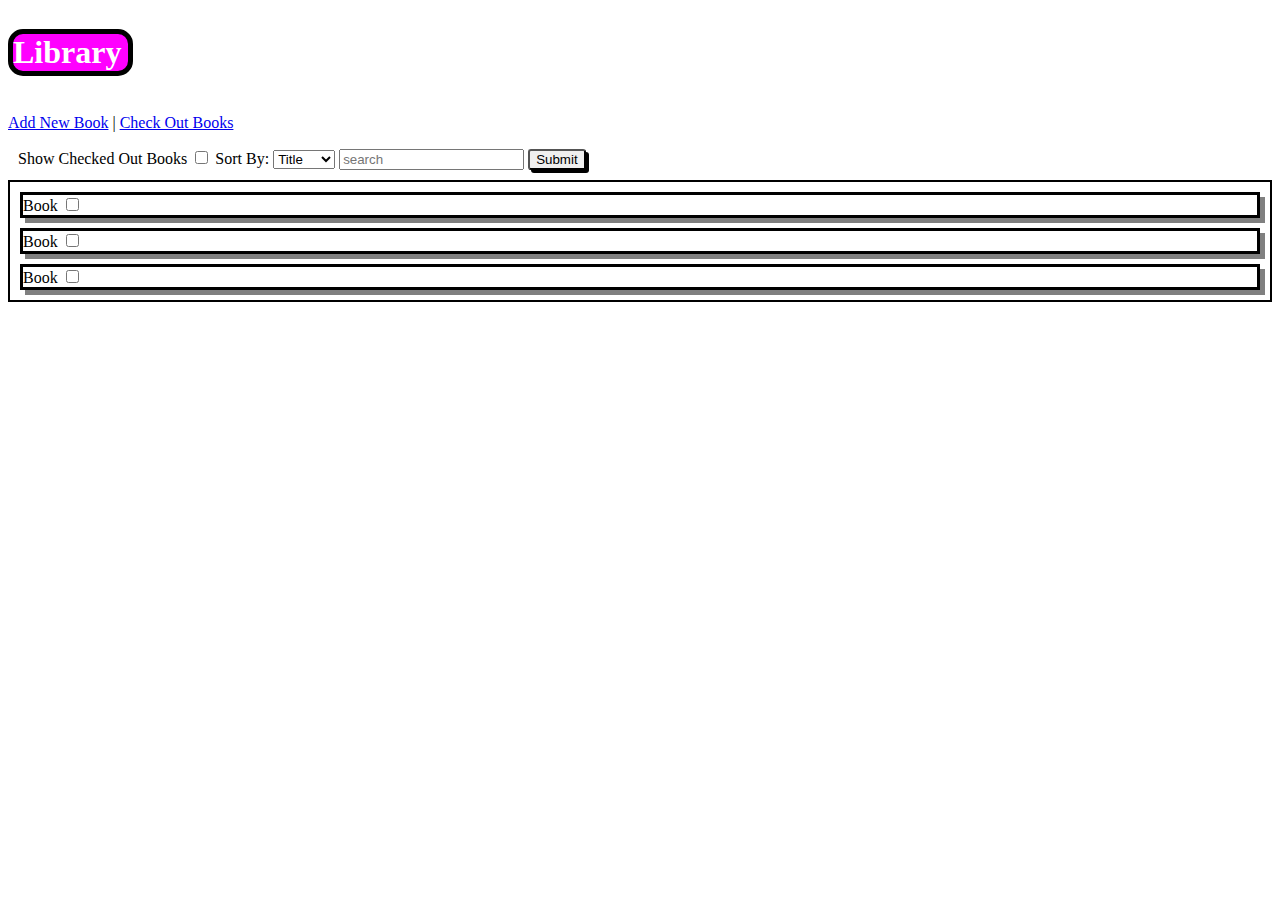
<file: index.html>
<!DOCTYPE html>
<html lang="en">
    <head>
        <meta charset="UTF-8">
        <title>Library Home Page</title>
        <link rel="stylesheet" href="stylesheet.css">
    </head>
    <body>
        <h1 id="logo">Library</h1>
        <nav>
            <p>
                <a href="https://www.google.com">Add New Book</a> |
                <a href="https://www.google.com">Check Out Books</a>
            </p>
        </nav>
        <div class="form-div">
            <form class="filter-by">
                <div class="checked-out-control">
                    <label for="show-checked-out">Show Checked Out Books</label>
                    <input type="checkbox" id="show-checked-out">
                </div>
                <div class="sort-by-control">
                    <label for="sort-by-drop-down">Sort By:</label>
                    <select id="sort-by-drop-down">
                        <option value="title">Title</option>
                        <option value="author">Author</option>
                        <option value="genre">Genre</option>
                        <option value="year">Year</option>
                    </select>
                </div>
                <div class="submit-control">
                     <input type="text" placeholder="search">
                     <input type="submit">
                </div>
            </form>
        </div>
        <div class="book-holder">
                <div class="book">
                    <p>Book</p>
                    <form>
                        <input type="checkbox">
                    </form>
                </div>
                <div class="book">
                    <p>Book</p>
                    <form>
                        <input type="checkbox">
                    </form>
                </div>
                <div class="book">
                    <p>Book</p>
                    <form>
                        <input type="checkbox">
                    </form>
                </div>
            </div>
    </body>
</html>
</file>
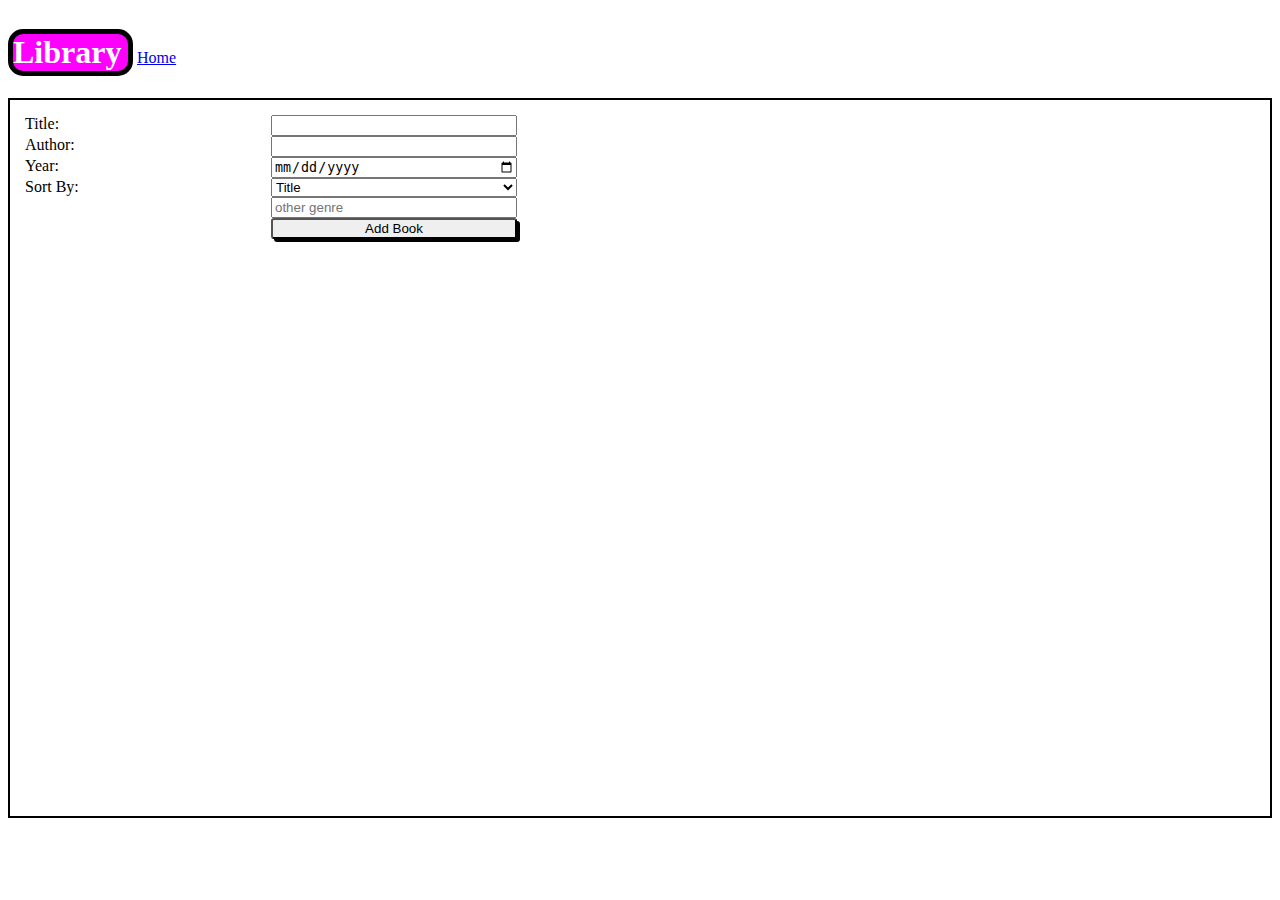
<file: add-book.html>
<!DOCTYPE html>
<html lang="en">
    <head>
        <meta charset="UTF-8">
        <title>Add Book page</title>
        <link rel="stylesheet" href="stylesheet.css">
    </head>
    <body>
        <h1 id="logo">Library</h1>
        <a href="https://www.google.com">Home</a>
        <div class="form-holder">
            <form method="post">
                    <label>Title:</label>
                    <input class="title" type="text" name="title" required>
                    <label>Author:</label>
                    <input type="text" name="author" required>
                    <label>Year:</label>
                    <input type="date" name="year" required>
                    <label for="genre">Sort By:</label>
                    <select id="genre" name="genre" required>
                        <option value="Crime">Title</option>
                        <option value="Young Adult">Author</option>
                        <option value="Classic">Genre</option>
                        <option value="Comedy">Year</option>
                        <option value="new">New</option>
                    </select>
                    <input type="text" placeholder="other genre" name="genre_text">
                <input type="submit" value="Add Book">
            </form>
        </div>
    </body>
</html>
</file>
<file: stylesheet.css>
* {
    box-sizing: border-box;
}

h1 {
  font-size: 2em;
  margin: 0.67em 0;
}

#logo {
    font-family: "Comic Sans MS", comic-sans;
    color: white;
    background-color: magenta;
    display: inline-block;
    width: 125px;
    border: 5px solid black;
    border-radius: 15px;
}

#logo h1 {
    padding: 5px;
}

.form-div {
    margin: 10px;
}

.filter-by * {
    display: inline;
}

.book * {
    display: inline;
}

.book {
    border: 3px solid black;
    box-shadow: 5px 5px gray;
    margin: 10px;
}

.book-holder {
    border: 2px solid black;
}

.form-holder {
    border: 2px solid black;
    padding: 15px;
    height: 80vh;
}

.form-holder form {
    display: grid;
    grid-template-columns: 1fr 1fr 3fr;
}

.form-holder label {
    grid-column: 1 / 2;
}

.form-holder input {
    grid-column: 2 / 3;
}

input[type="submit"] {
    box-shadow: 3px 3px;
    border-radius: 3px;

input[type="text"] {
    border-radius: 10px;
}
</file>
